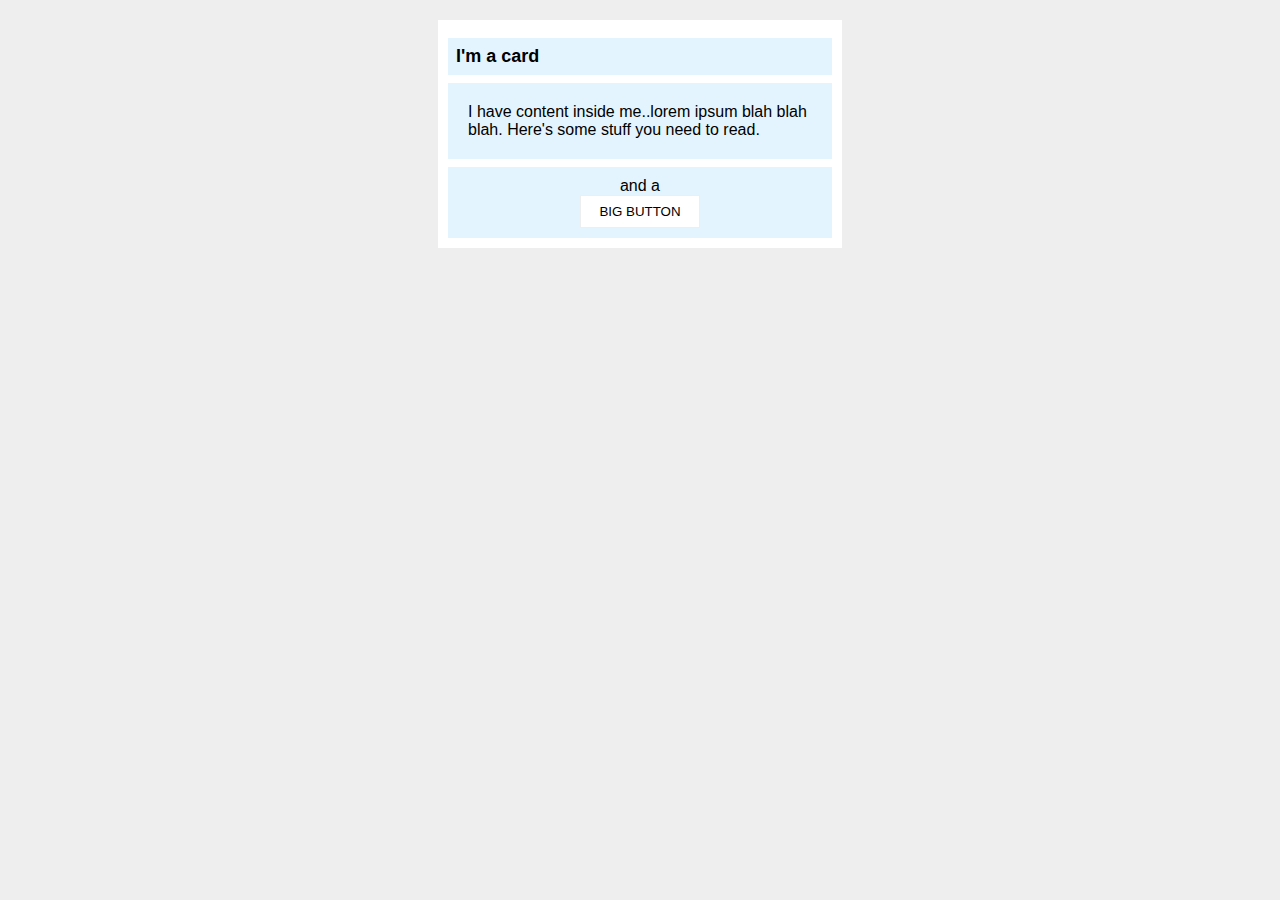
<file: foundations/block-and-inline/02-margin-and-padding-2/index.html>
<!DOCTYPE html>
<html lang="en">
  <head>
    <meta charset="UTF-8">
    <meta http-equiv="X-UA-Compatible" content="IE=edge">
    <meta name="viewport" content="width=device-width, initial-scale=1.0">
    <title>Margin and Padding exercise 2</title>
    <link rel="stylesheet" href="style.css">
  </head>
  <body>
    <div class="card">
      <h1 class="title">I'm a card</h1>
      <div class="content">I have content inside me..lorem ipsum blah blah blah. Here's some stuff you need to read.</div>
      <div class="button-container">and a <button> BIG BUTTON</button></div>
    </div>
  </body>
</html>
</file>
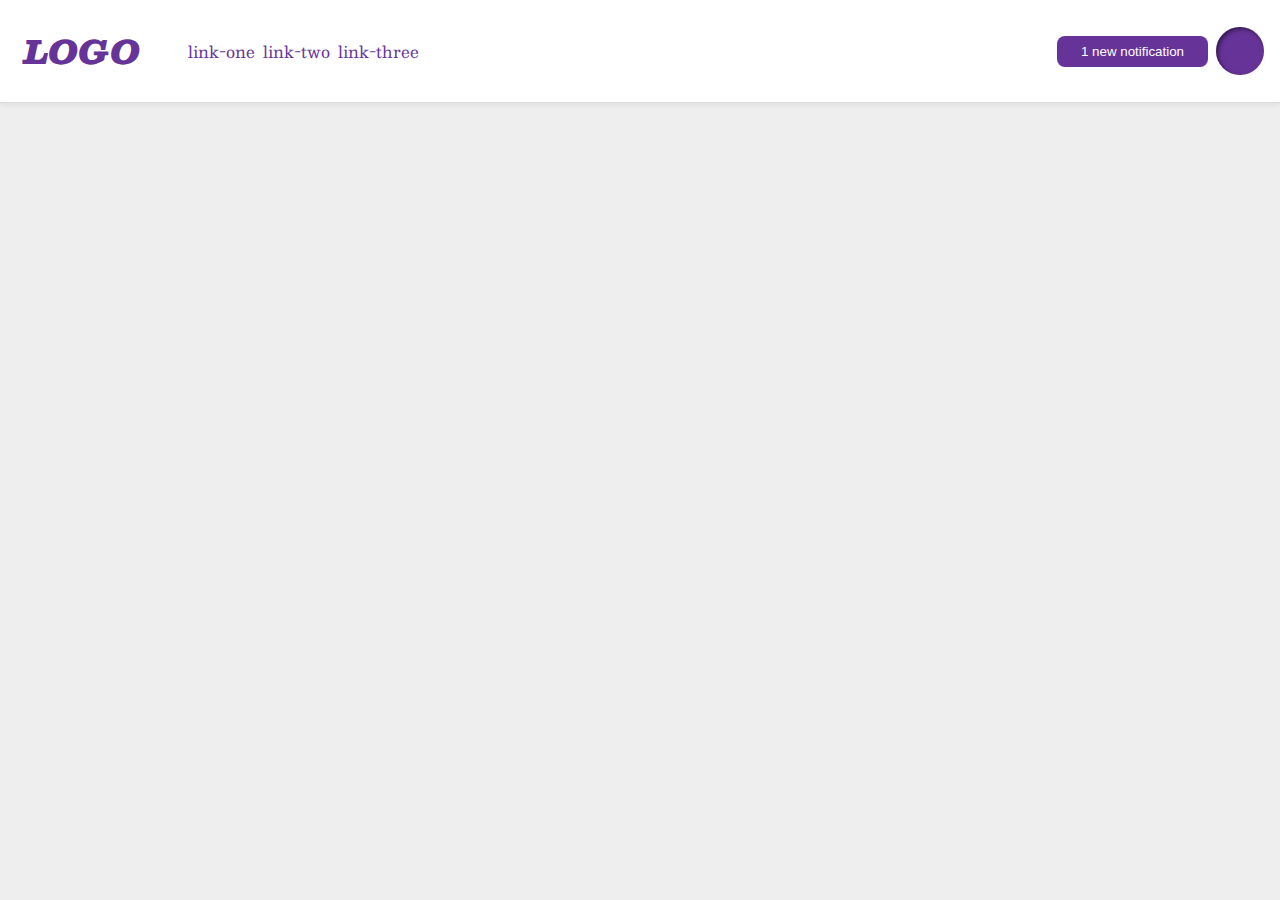
<file: foundations/flex/03-flex-header-2/index.html>
<!DOCTYPE html>
<html lang="en">
  <head>
    <meta charset="UTF-8">
    <meta http-equiv="X-UA-Compatible" content="IE=edge">
    <meta name="viewport" content="width=device-width, initial-scale=1.0">
    <title>Flex Header 2</title>
    <link rel="stylesheet" href="style.css">
  </head>
  <body>
    <div class="header">
      <div class="logo">
        LOGO
      </div>
      <ul class="links">
        <li><a href="https://google.com">link-one</a></li>
        <li><a href="https://google.com">link-two</a></li>
        <li><a href="https://google.com">link-three</a></li>
      </ul>
      <div class="right-side">
        <button class="notifications">
            1 new notification
          </button>
          <div class="profile-image"></div>
      </div>
    </div>
  </body>
</html>
</file>
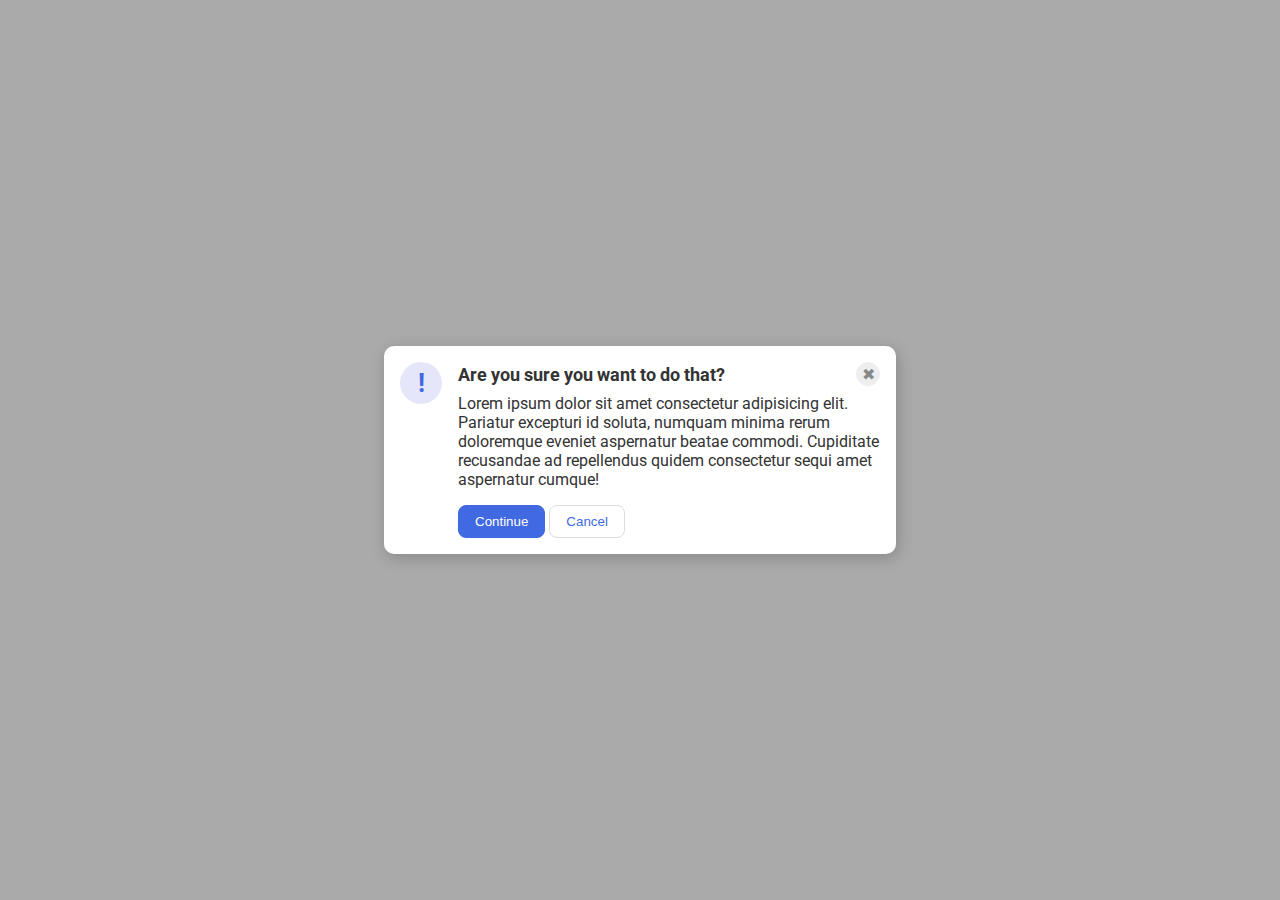
<file: foundations/flex/05-flex-modal/index.html>
<!DOCTYPE html>
<html lang="en">
  <head>
    <meta charset="UTF-8">
    <meta http-equiv="X-UA-Compatible" content="IE=edge">
    <meta name="viewport" content="width=device-width, initial-scale=1.0">
    <link rel="stylesheet" href="style.css">
    <title>Modal</title>
  </head>
  <body>
    <div class="modal">
      <div class="icon">!</div>
      <div class="middle">
        <div class="header">Are you sure you want to do that?
          <button class="close-button">✖</button>
          </div>
        <div class="text">Lorem ipsum dolor sit amet consectetur adipisicing elit. Pariatur excepturi id soluta, numquam minima rerum doloremque eveniet aspernatur beatae commodi. Cupiditate recusandae ad repellendus quidem consectetur sequi amet aspernatur cumque!</div>
        <button class="continue">Continue</button>
        <button class="cancel">Cancel</button>
      </div>
    </div>
  </body>
</html>
</file>
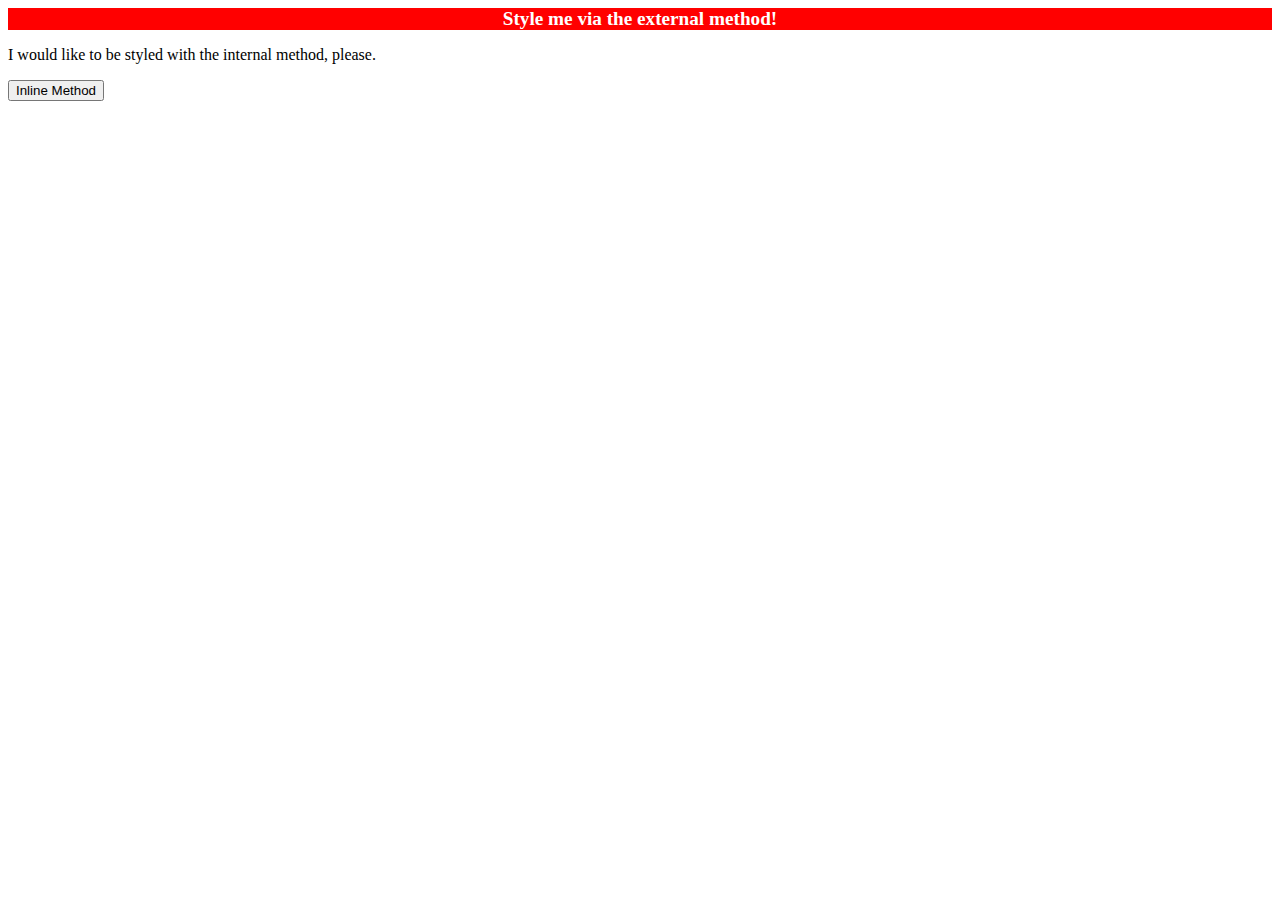
<file: foundations/intro-to-css/01-css-methods/index.html>
<!DOCTYPE html>
<html lang="en">
  <head>
    <meta charset="UTF-8">
    <meta http-equiv="X-UA-Compatible" content="IE=edge">
    <meta name="viewport" content="width=device-width, initial-scale=1.0">
    <link rel="stylesheet" href="styles.css">
    <title>Methods for Adding CSS</title>
  </head>
  <body>
    <div>Style me via the external method!</div>
    <p>I would like to be styled with the internal method, please.</p>
    <button>Inline Method</button>
  </body>
</html>
</file>
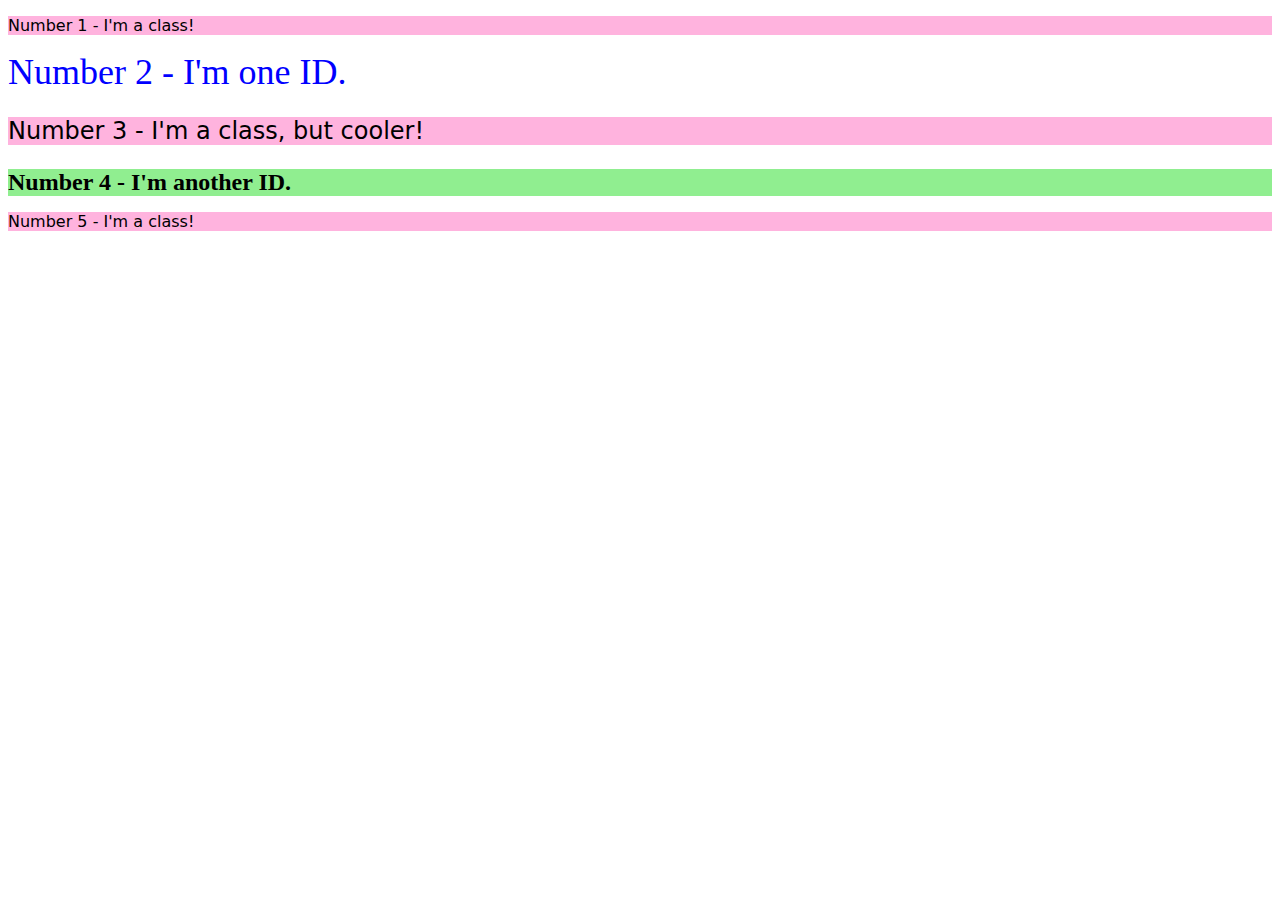
<file: foundations/intro-to-css/02-class-id-selectors/index.html>
<!DOCTYPE html>
<html lang="en">
  <head>
    <meta charset="UTF-8">
    <meta http-equiv="X-UA-Compatible" content="IE=edge">
    <meta name="viewport" content="width=device-width, initial-scale=1.0">
    <title>Class and ID Selectors</title>
    <link rel="stylesheet" href="style.css">
  </head>
  <body>
    <p>Number 1 - I'm a class!</p>
    <div id="el2">Number 2 - I'm one ID.</div>
    <p id="p2">Number 3 - I'm a class, but cooler!</p>
    <div id="el4">Number 4 - I'm another ID.</div>
    <p>Number 5 - I'm a class!</p>
  </body>
</html>
</file>
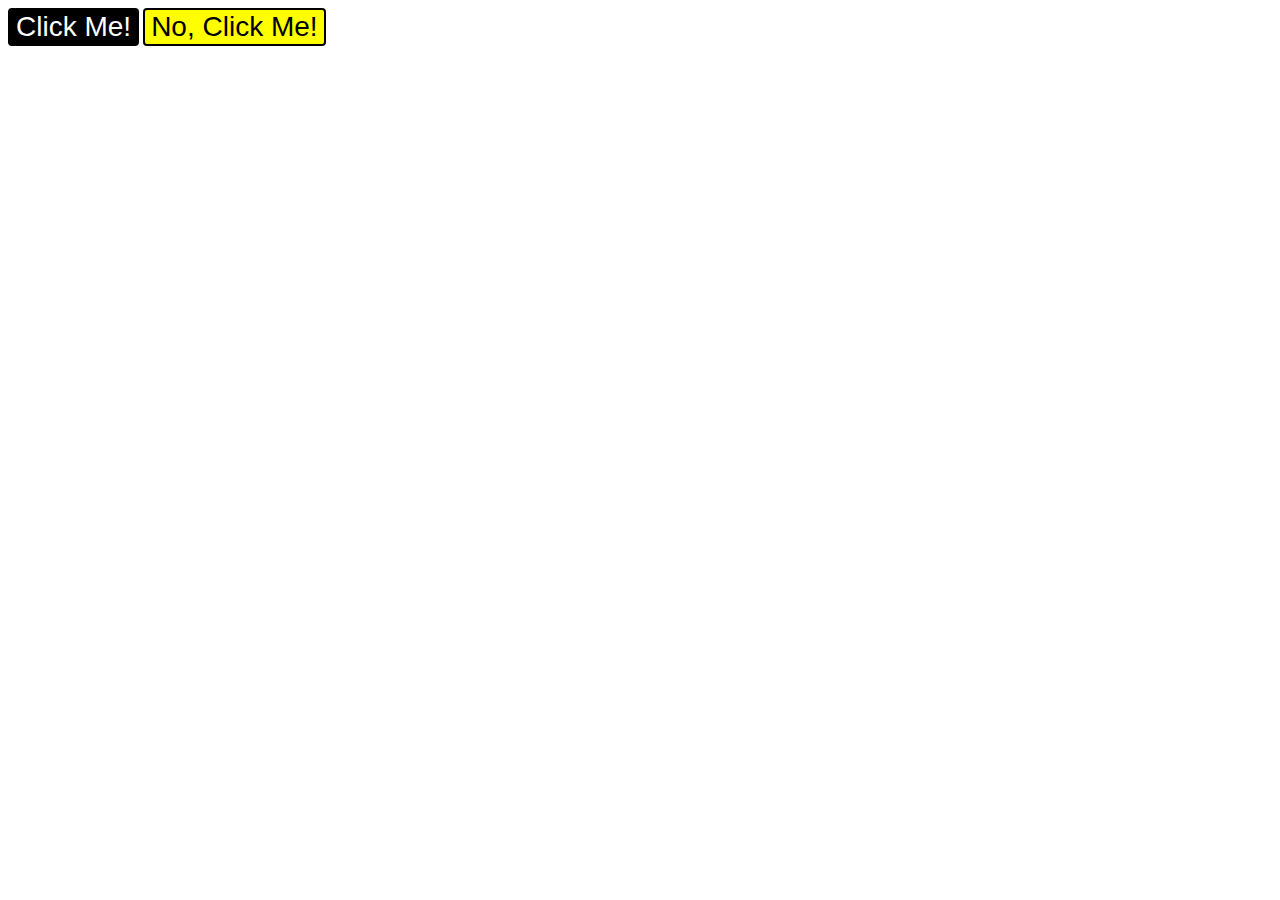
<file: foundations/intro-to-css/03-grouping-selectors/index.html>
<!DOCTYPE html>
<html lang="en">
  <head>
    <meta charset="UTF-8">
    <meta http-equiv="X-UA-Compatible" content="IE=edge">
    <meta name="viewport" content="width=device-width, initial-scale=1.0">
    <title>Grouping Selectors</title>
    <link rel="stylesheet" href="style.css">
  </head>
  <body>
    <button id="butblack">Click Me!</button>
    <button id="butyellow">No, Click Me!</button>
  </body>
</html>
</file>
<file: foundations/block-and-inline/02-margin-and-padding-2/style.css>
body {
  background: #eee;
  font-family: sans-serif;
  margin: 20px;
}

.card {
  width: 400px;
  background: #fff;
  margin:  auto;
  padding: 2px;
}


.title {
  background: #e3f4ff;
  font-size: 18px;
  padding: 8px;
  margin: 8px;
  margin-top: 16px;
}

.content {
  background: #e3f4ff;
  padding: 20px;
  margin: 8px;
}

.button-container {
  background: #e3f4ff;
  padding:  10px;
  margin: 8px;
}

button {
  display: block;
  background: white;
  border: 1px solid #eee;
  padding: 8px;
  width: 120px;
  margin: 0 auto;
}

.button-container{
  text-align: center;
}
</file>
<file: foundations/flex/03-flex-header-2/style.css>
/* this is some magical font-importing.  
you'll learn about it later. */
@import url('https://fonts.googleapis.com/css2?family=Besley:ital,wght@0,400;1,900&display=swap');

body {
  margin: 0;
  background: #eee;
  font-family: Besley, serif;
}

.header {
  background: white;
  border-bottom: 1px solid #ddd;
  box-shadow: 0 0 8px rgba(0,0,0,.1);
  display: flex;
  justify-content:space-between;
  padding: 16px;
}

.header .links {
  display:flex;
  gap: 8px;
  align-items: center;
  flex: 1;
}

.right-side {
  display: flex;
  align-items: center;
  gap: 8px;
}

.profile-image {
  background: rebeccapurple;
  box-shadow: inset 2px 2px 4px rgba(0,0,0,.5);
  border-radius: 50%;
  width: 48px;
  height: 48px;
}

.logo {
  color: rebeccapurple;
  font-size: 32px;
  font-weight: 900;
  font-style: italic;
  padding: 8px;
}

button {
  border: none;
  border-radius: 8px;
  background: rebeccapurple;
  color: white;
  padding: 8px 24px;
}

a {
  /* this removes the line under our links */
  text-decoration: none;
  color: rebeccapurple;
}

ul {
  list-style-type: none;
}
</file>
<file: foundations/flex/05-flex-modal/style.css>
@import url('https://fonts.googleapis.com/css2?family=Roboto:wght@400;700&display=swap');

html, body {
  height: 100%;
}

body {
  font-family: Roboto, sans-serif;
  margin: 0;
  background: #aaa;
  color: #333;
  /* I'll give you this one for free lol */
  display: flex;
  align-items: center;
  flex-direction: row;
  justify-content: center;
  gap: 8px;
}

.modal {
  background: white;
  width: 480px;
  border-radius: 10px;
  box-shadow: 2px 4px 16px rgba(0,0,0,.2);
  display: flex;
  gap: 16px;
  padding: 16px;
}

.icon {
  color: royalblue;
  font-size: 26px;
  font-weight: 700;
  background: lavender;
  width: 42px;
  height: 42px;
  border-radius: 50%;
  display: flex;
  align-items: center;
  justify-content: center;
  flex-shrink: 0;
}

.close-button {
  background: #eee;
  border-radius: 50%;
  color: #888;
  font-weight: 400;
  font-size: 16px;
  height: 24px;
  width: 24px;
  display: flex;
  align-items: center;
  justify-content: center;
  border: 1px solid #eee;
  padding: 0;
}

button {
  cursor: pointer;
  padding: 8px 16px;
  border-radius: 8px;
}

button.continue {
  background: royalblue;
  border: 1px solid royalblue;
  color: white;
}

button.cancel {
  background: white;
  border: 1px solid #ddd;
  color: royalblue;
}

.header {
  display: flex;
  align-items: center;
  justify-content: space-between;
  font-size: 18px;
  font-weight: 700;
  margin-bottom: 8px;
}

.text {
  margin-bottom: 16px;
}
</file>
<file: foundations/intro-to-css/01-css-methods/styles.css>
div {
    color: white;
    background-color: red;
    text-align: center;
    font-family: 'Times New Roman', Times, serif;
    font-weight: bold;
    font-size:larger
}
</file>
<file: foundations/intro-to-css/02-class-id-selectors/style.css>
p, 
.p2 {
    background-color: #ffb3de;
    font-family: Verdana, DejaVu Sans, sans-serif;
}

#el2 {
    color: blue;
    font-size: 36px;
}

#p2 {
    font-size: 24px;
}

#el4 {
    background-color: lightgreen;
    font-size: 24px;
    font-weight: bold;
}
</file>
<file: foundations/intro-to-css/03-grouping-selectors/style.css>
/* Add CSS Styling */
button {
    outline: auto;
    outline-color: black;
    font-size: 28px;
    font-family: 'Helvetica', Times New Roman, sans-serif;
}

#butblack {
    color: white;
    background-color: black;
}

#butyellow {
    background-color: yellow;
}
</file>
